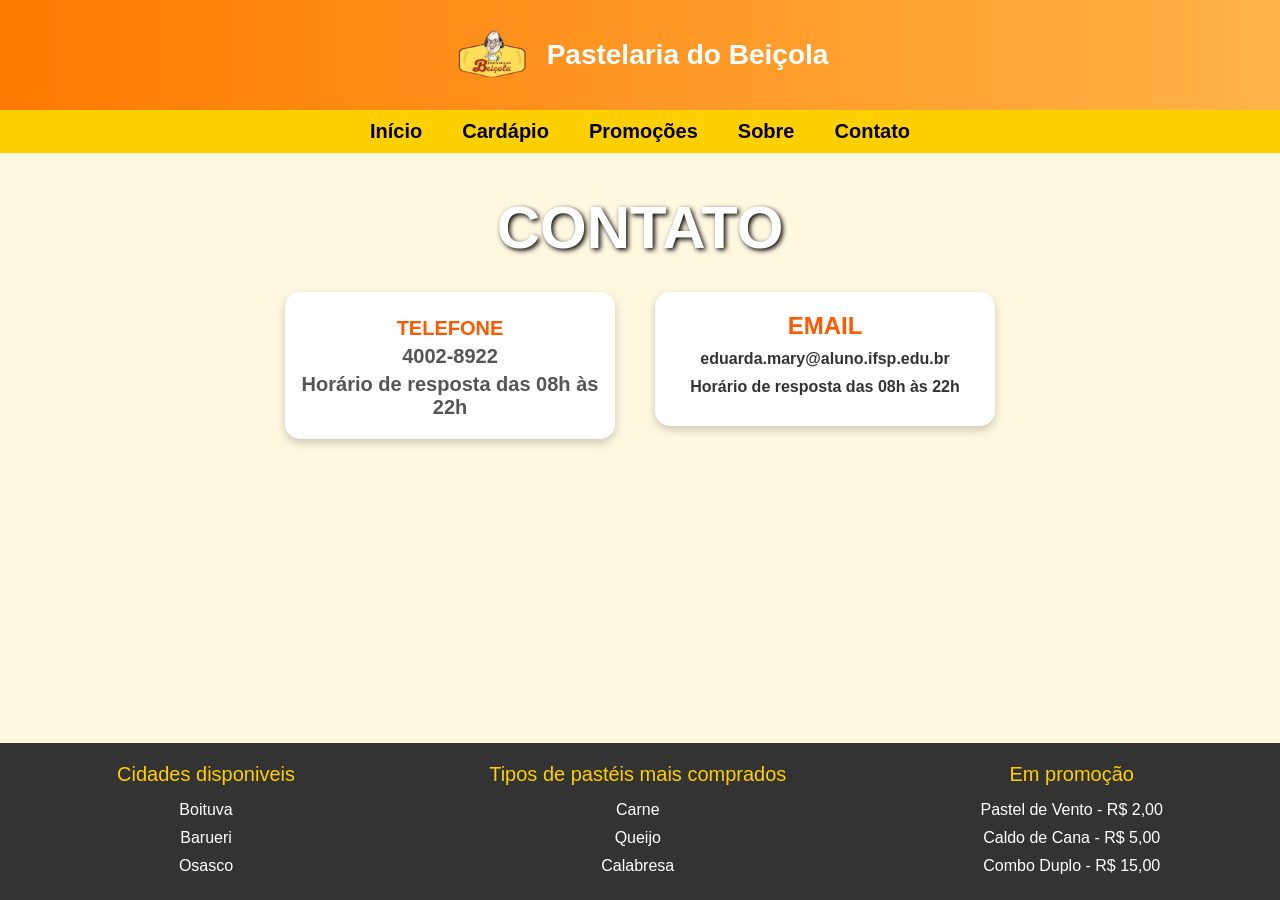
<file: paginas/contato.html>
<!DOCTYPE html>
<html lang="pt-br">
<head>
    <meta charset="UTF-8">
    <meta name="viewport" content="width=device-width, initial-scale=1.0">
    <link rel="stylesheet" href="../estilos/layout.css">
    <link rel="icon" type="image/png" href="../imagens/favicon.ico">
    <title>Contato da Pastelaria do Beiçola</title>
</head>
<body>
    <header>
        <img class="logo" src="../imagens/logo.png" alt="logo" title="Logo da pastelaria do Beiçola">
        <p>Pastelaria do Beiçola</p>
    </header>
    <nav>
        <ul>
            <li><a href="../index.html">Início</a></li>
            <li><a href="#">Cardápio</a></li>
            <li><a href="#">Promoções</a></li>
            <li><a href="#">Sobre</a></li>
            <li><a href="#">Contato</a></li>
        </ul>
    </nav>
    <main>
        <section>
            <h1 class="titulo">CONTATO</h1>

            <div class="quadrado">
                <article>
                    <h2>TELEFONE</h2>
                    <p>4002-8922</p>
                    <p>Horário de resposta das 08h às 22h</p>
                </article>

                <aside style="text-align: center;">
                    <h2>EMAIL</h2>
                    <p>eduarda.mary@aluno.ifsp.edu.br</p>
                    <p>Horário de resposta das 08h às 22h</p>
                </aside>
            </div>
        </section>
    </main>
    <footer>
        <div>
            <h6>Cidades disponiveis</h6>
            <ul>
                <li>Boituva</li>
                <li>Barueri</li>
                <li>Osasco</li>
            </ul>
        </div>
        <div>
            <h6>Tipos de pastéis mais comprados</h6>
            <ul>
                <li>Carne</li>
                <li>Queijo</li>
                <li>Calabresa</li>
            </ul>
        </div>
        <div>
            <h6>Em promoção</h6>
            <ul>
                <li>Pastel de Vento - R$ 2,00</li>
                <li>Caldo de Cana - R$ 5,00</li>
                <li>Combo Duplo - R$ 15,00</li>
            </ul>
        </div>
    </footer>
</body>
</html>
</file>
<file: estilos/layout.css>
* {
    padding: 0;
    margin: 0;
    font-size: 20px;
    font-family: 'Segoe UI', Tahoma, Geneva, Verdana, sans-serif;
}
html, body {
    height: 100%;
}
body {
    display: flex;
    flex-direction: column;
}
header {
    background: linear-gradient(to right, #ff7a00, #ffb347);
    display: flex;
    align-items: center;
    justify-content: center;
    color: white;
    font-weight: bold;
    padding: 15px;
}
header > p {
    font-size: 28px;
}
.logo {
    max-width: 80px;
    margin-right: 15px;
}
nav {
    background-color: #ffd000;
}
nav ul {
    display: flex;
    justify-content: center;
    padding: 10px;
}
nav li {
    list-style: none;
    margin: 0 20px;
}
a {
    color: black;
    text-decoration: none;
    font-weight: bold;
}
a:hover {
    color: red;
}
main {
    flex: 1;
    padding: 20px;
    background-color: #fff8e1;
}
section {
    display: flex;
    flex-direction: column;
    align-items: center;
    gap: 30px;
    min-height: 200px;
    background-position: center;
    border-radius: 10px;
    color: white;
    font-weight: bold;
    padding: 20px;
    margin-bottom: 20px;
}
.titulo{
    font-size: 60px;
    text-shadow: 2px 2px 5px black;
}
.titulo span {
    font-size: 60px;
}
.quadrado {
    display: flex;
    justify-content: center;
    align-items: flex-start;
    gap: 40px;
    max-width: 1200px;
    margin: 0 auto;
}
article {
    background-color: white;
    border-radius: 15px;
    padding: 15px;
    width: 300px;
    text-align: center;
    color: black;
    box-shadow: 0px 4px 10px rgba(0,0,0,0.2);
}
article:hover {
    transform: scale(1.05);
}
.pastel {
    width: 100%;
    height: 200px;
    object-fit: cover;
    border-radius: 10px;
}
article h2 {
    margin-top: 10px;
    color: #ff5a00;
}
article p {
    color: #555;
    margin: 5px 0;
}
aside {
    background-color: white;
    border-radius: 15px;
    padding: 20px;
    width: 300px;
    box-shadow: 0px 4px 10px rgba(0,0,0,0.2);
}
aside h2 {
    color: #ff5a00;
    font-size: 24px;
    margin-bottom: 10px;
}
aside p {
    font-size: 16px;
    color: #333;
    margin-bottom: 10px;
}
footer {
    display: flex;
    justify-content: space-around;
    background-color: #333;
    padding: 20px;
    text-align: center;
    color: #ffd000;
}
footer div {
    display: flex;
    flex-direction: column;
    align-items: center;
}
footer h6{
    font-weight: normal;
}
footer ul {
    display: flex;
    flex-direction: column;
    margin-top: 10px;
    list-style: none;
}
footer li {
    font-size: 16px;
    color: white;
    margin: 5px 0;
}
</file>
